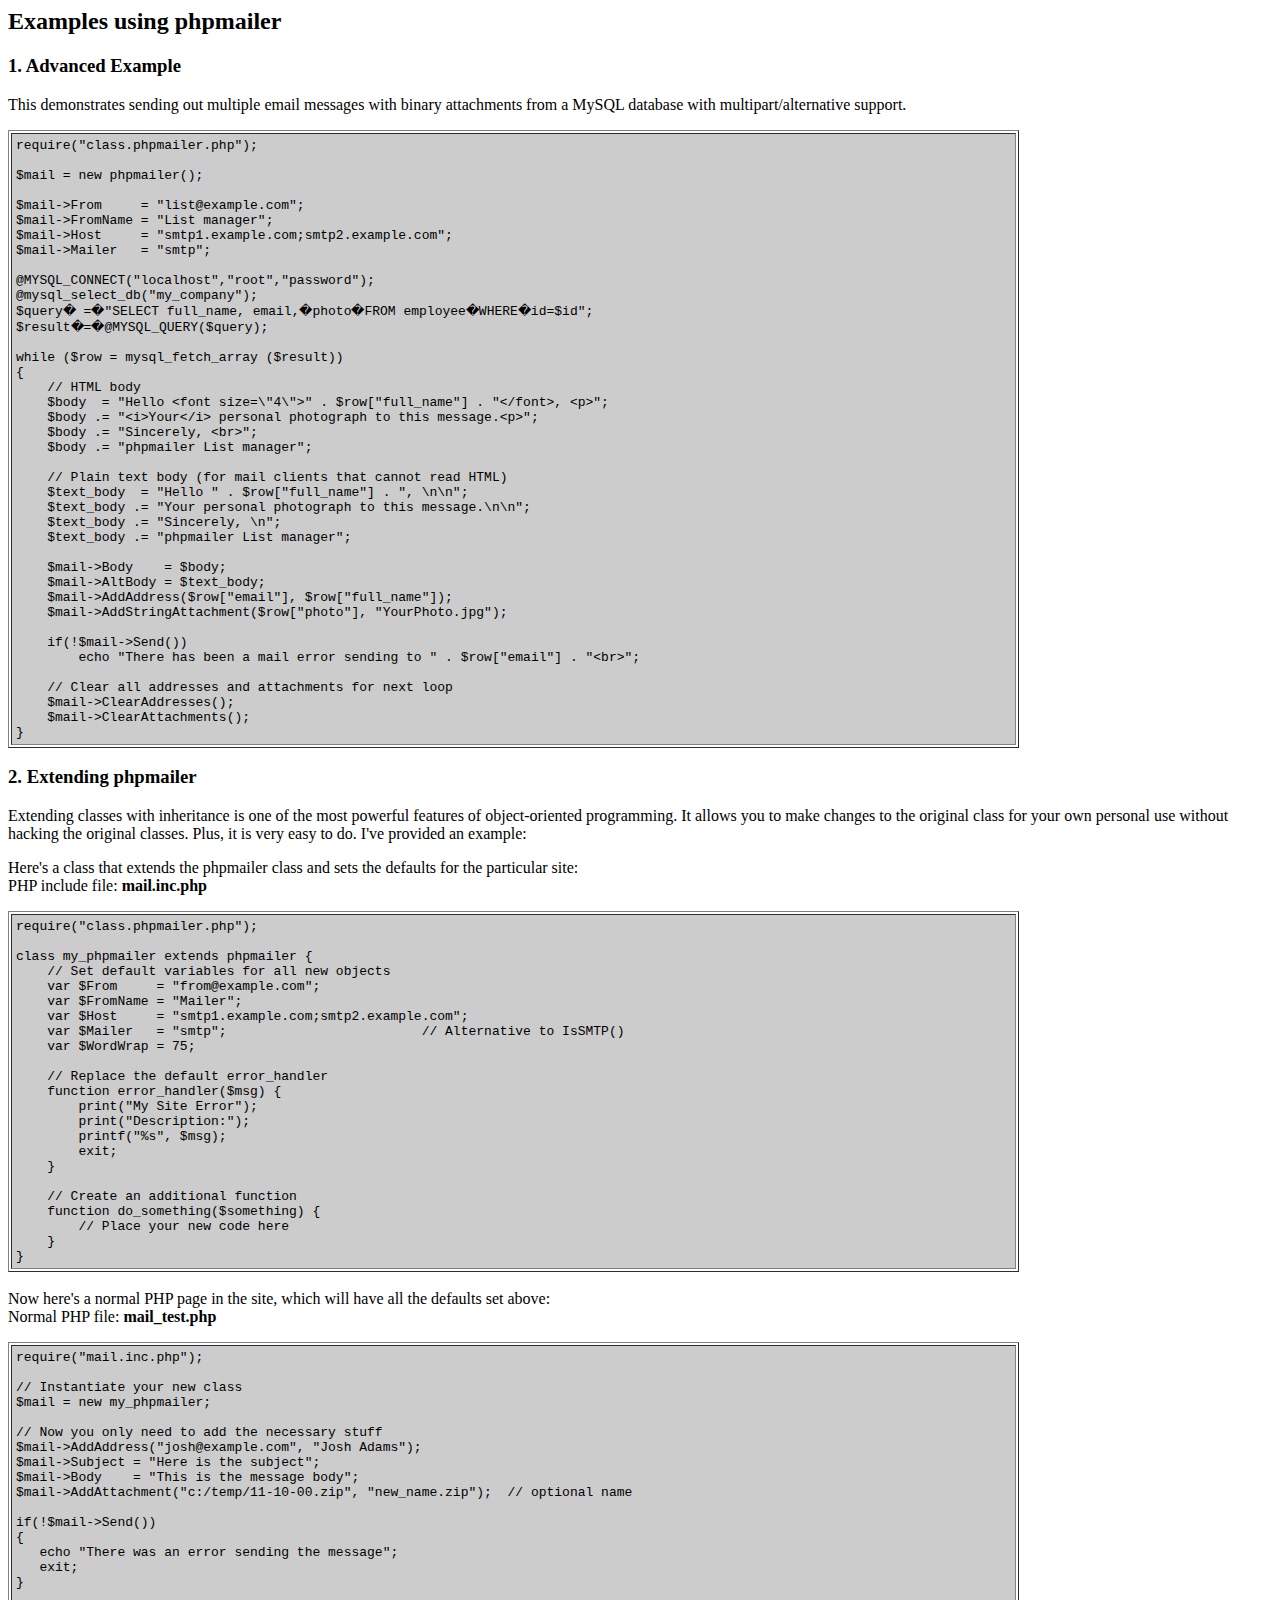
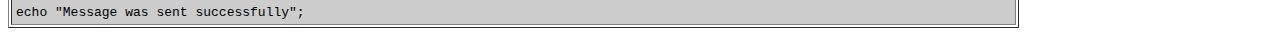
<file: form/phpmailer/docs/extending.html>
<html>
<head>
<title>Examples using phpmailer</title>
</head>

<body bgcolor="#FFFFFF">

<h2>Examples using phpmailer</h2>

<h3>1. Advanced Example</h3>
<p>

This demonstrates sending out multiple email messages with binary attachments
from a MySQL database with multipart/alternative support.<p>
<table cellpadding="4" border="1" width="80%">
<tr>
<td bgcolor="#CCCCCC">
<pre>
require("class.phpmailer.php");

$mail = new phpmailer();

$mail->From     = "list@example.com";
$mail->FromName = "List manager";
$mail->Host     = "smtp1.example.com;smtp2.example.com";
$mail->Mailer   = "smtp";

@MYSQL_CONNECT("localhost","root","password");
@mysql_select_db("my_company");
$query� =�"SELECT full_name, email,�photo�FROM employee�WHERE�id=$id";
$result�=�@MYSQL_QUERY($query);

while ($row = mysql_fetch_array ($result))
{
    // HTML body
    $body  = "Hello &lt;font size=\"4\"&gt;" . $row["full_name"] . "&lt;/font&gt;, &lt;p&gt;";
    $body .= "&lt;i&gt;Your&lt;/i&gt; personal photograph to this message.&lt;p&gt;";
    $body .= "Sincerely, &lt;br&gt;";
    $body .= "phpmailer List manager";

    // Plain text body (for mail clients that cannot read HTML)
    $text_body  = "Hello " . $row["full_name"] . ", \n\n";
    $text_body .= "Your personal photograph to this message.\n\n";
    $text_body .= "Sincerely, \n";
    $text_body .= "phpmailer List manager";

    $mail->Body    = $body;
    $mail->AltBody = $text_body;
    $mail->AddAddress($row["email"], $row["full_name"]);
    $mail->AddStringAttachment($row["photo"], "YourPhoto.jpg");

    if(!$mail->Send())
        echo "There has been a mail error sending to " . $row["email"] . "&lt;br&gt;";

    // Clear all addresses and attachments for next loop
    $mail->ClearAddresses();
    $mail->ClearAttachments();
}
</pre>
</td>
</tr>
</table>
<p>

<h3>2. Extending phpmailer</h3>
<p>

Extending classes with inheritance is one of the most
powerful features of object-oriented
programming.  It allows you to make changes to the
original class for your
own personal use without hacking the original
classes.  Plus, it is very
easy to do. I've provided an example:

<p>
Here's a class that extends the phpmailer class and sets the defaults
for the particular site:<br>
PHP include file: <b>mail.inc.php</b>
<p>

<table cellpadding="4" border="1" width="80%">
<tr>
<td bgcolor="#CCCCCC">
<pre>
require("class.phpmailer.php");

class my_phpmailer extends phpmailer {
    // Set default variables for all new objects
    var $From     = "from@example.com";
    var $FromName = "Mailer";
    var $Host     = "smtp1.example.com;smtp2.example.com";
    var $Mailer   = "smtp";                         // Alternative to IsSMTP()
    var $WordWrap = 75;

    // Replace the default error_handler
    function error_handler($msg) {
        print("My Site Error");
        print("Description:");
        printf("%s", $msg);
        exit;
    }

    // Create an additional function
    function do_something($something) {
        // Place your new code here
    }
}
</td>
</tr>
</table>
<br>

Now here's a normal PHP page in the site, which will have all the defaults set
above:<br>
Normal PHP file: <b>mail_test.php</b>
<p>

<table cellpadding="4" border="1" width="80%">
<tr>
<td bgcolor="#CCCCCC">
<pre>
require("mail.inc.php");

// Instantiate your new class
$mail = new my_phpmailer;

// Now you only need to add the necessary stuff
$mail->AddAddress("josh@example.com", "Josh Adams");
$mail->Subject = "Here is the subject";
$mail->Body    = "This is the message body";
$mail->AddAttachment("c:/temp/11-10-00.zip", "new_name.zip");  // optional name

if(!$mail->Send())
{
   echo "There was an error sending the message";
   exit;
}

echo "Message was sent successfully";
</pre>
</td>
</tr>
</table>
</p>

</body>
</html>
</file>
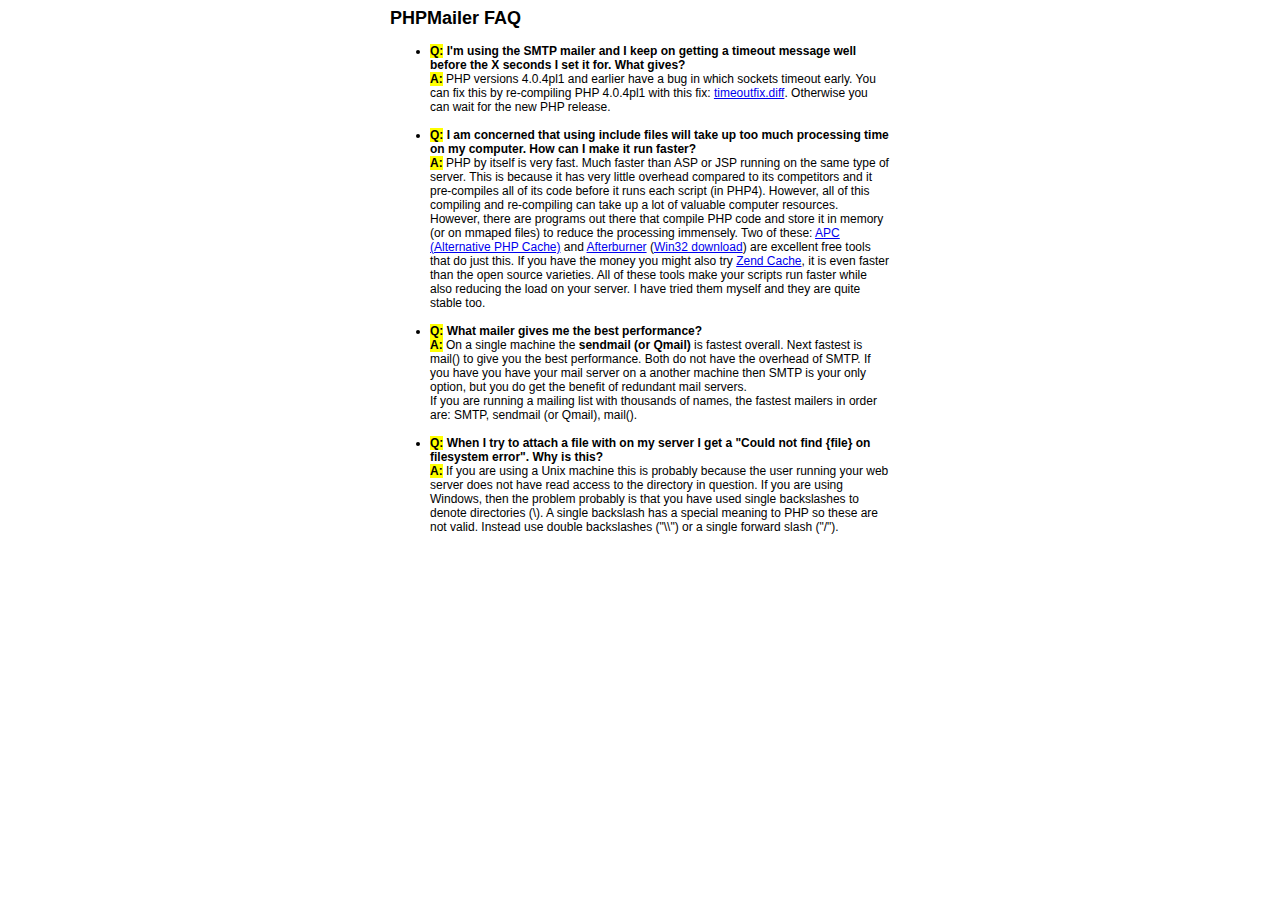
<file: form/phpmailer/docs/faq.html>
﻿<html>
<head>
<title>PHPMailer FAQ</title>
<style>
body, p {
  font-family: Arial, Helvetica, sans-serif;
  font-size: 12px;
}
div.width {
  width: 500px;
  text-align: left;
}
</style>
</head>
<body bgcolor="#FFFFFF">
<center>
<div class="width">
<h2>PHPMailer FAQ</h2>
<ul>

  <li><b style="background-color: #FFFF00">Q:</b> <b>I&#039;m using the SMTP mailer and I keep on getting a timeout message
  well before the X seconds I set it for.  What gives?</b><br />
  <b style="background-color: #FFFF00">A:</b> PHP versions 4.0.4pl1 and earlier have a bug in which sockets timeout
  early.  You can fix this by re-compiling PHP 4.0.4pl1 with this fix:
  <a href="timeoutfix.diff">timeoutfix.diff</a>. Otherwise you can wait for the new PHP release.<br /><br /></li>

  <li><b style="background-color: #FFFF00">Q:</b> <b>I am concerned that using include files will take up too much
  processing time on my computer.  How can I make it run faster?</b><br />
  <b style="background-color: #FFFF00">A:</b>  PHP by itself is very fast.  Much faster than ASP or JSP running on
  the same type of server.  This is because it has very little overhead compared
  to its competitors and it pre-compiles all of
  its code before it runs each script (in PHP4).  However, all of
  this compiling and re-compiling can take up a lot of valuable
  computer resources.  However, there are programs out there that compile
  PHP code and store it in memory (or on mmaped files) to reduce the
  processing immensely.  Two of these: <a href="http://apc.communityconnect.com">APC
  (Alternative PHP Cache)</a> and <a href="http://bwcache.bware.it/index.htm">Afterburner</a>
  (<a href="http://www.mm4.de/php4win/mod_php4_win32/">Win32 download</a>)
  are excellent free tools that do just this.  If you have the money
  you might also try <a href="http://www.zend.com">Zend Cache</a>, it is
  even faster than the open source varieties.  All of these tools make your
  scripts run faster while also reducing the load on your server. I have tried
  them myself and they are quite stable too.<br /><br /></li>

  <li><b style="background-color: #FFFF00">Q:</b> <b>What mailer gives me the best performance?</b><br />
  <b style="background-color: #FFFF00">A:</b> On a single machine the <b>sendmail (or Qmail)</b> is fastest overall.
  Next fastest is mail() to give you the best performance. Both do not have the overhead of SMTP.
  If you have you have your mail server on a another machine then
  SMTP is your only option, but you do get the benefit of redundant mail servers.<br />
  If you are running a mailing list with thousands of names, the fastest mailers in order are: SMTP, sendmail (or Qmail), mail().<br /><br /></li>

  <li><b style="background-color: #FFFF00">Q:</b> <b>When I try to attach a file with on my server I get a
  "Could not find {file} on filesystem error".  Why is this?</b><br />
  <b style="background-color: #FFFF00">A:</b> If you are using a Unix machine this is probably because the user
  running your web server does not have read access to the directory in question.  If you are using Windows,
  then the problem probably is that you have used single backslashes to denote directories (\).
  A single backslash has a special meaning to PHP so these are not
  valid.  Instead use double backslashes ("\\") or a single forward
  slash ("/").<br /><br /></li>

</ul>

</div>
</center>

</body>
</html>
</file>
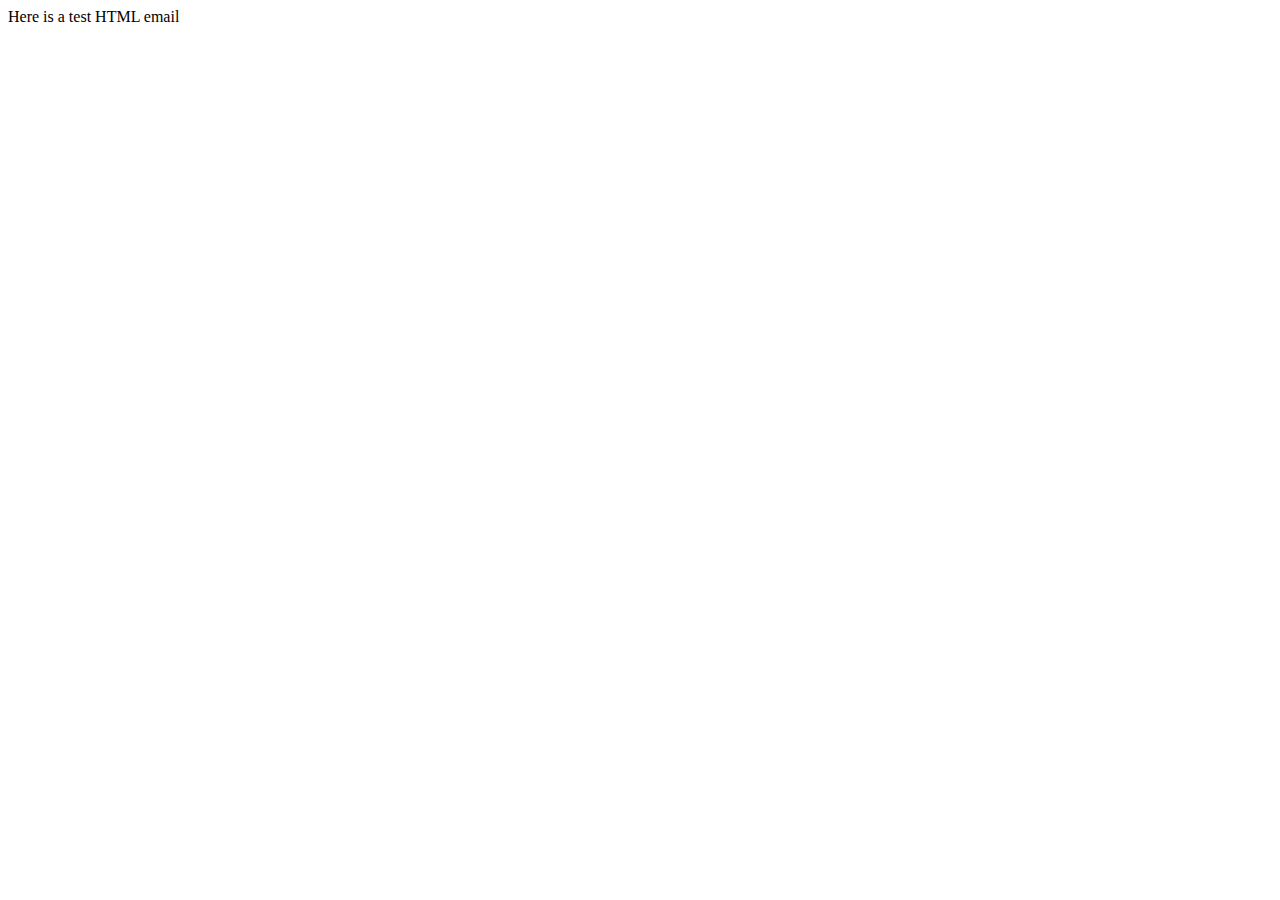
<file: form/phpmailer/test/contents.html>
<!DOCTYPE HTML PUBLIC "-//W3C//DTD HTML 4.01 Transitional//EN">
<html>
  <head>
    <title>Email test</title>
    <meta http-equiv="Content-Type" content="text/html; charset=UTF-8">
  </head>
  <body>
	<p>Here is a test HTML email</p>
  </body>
</html>
</file>
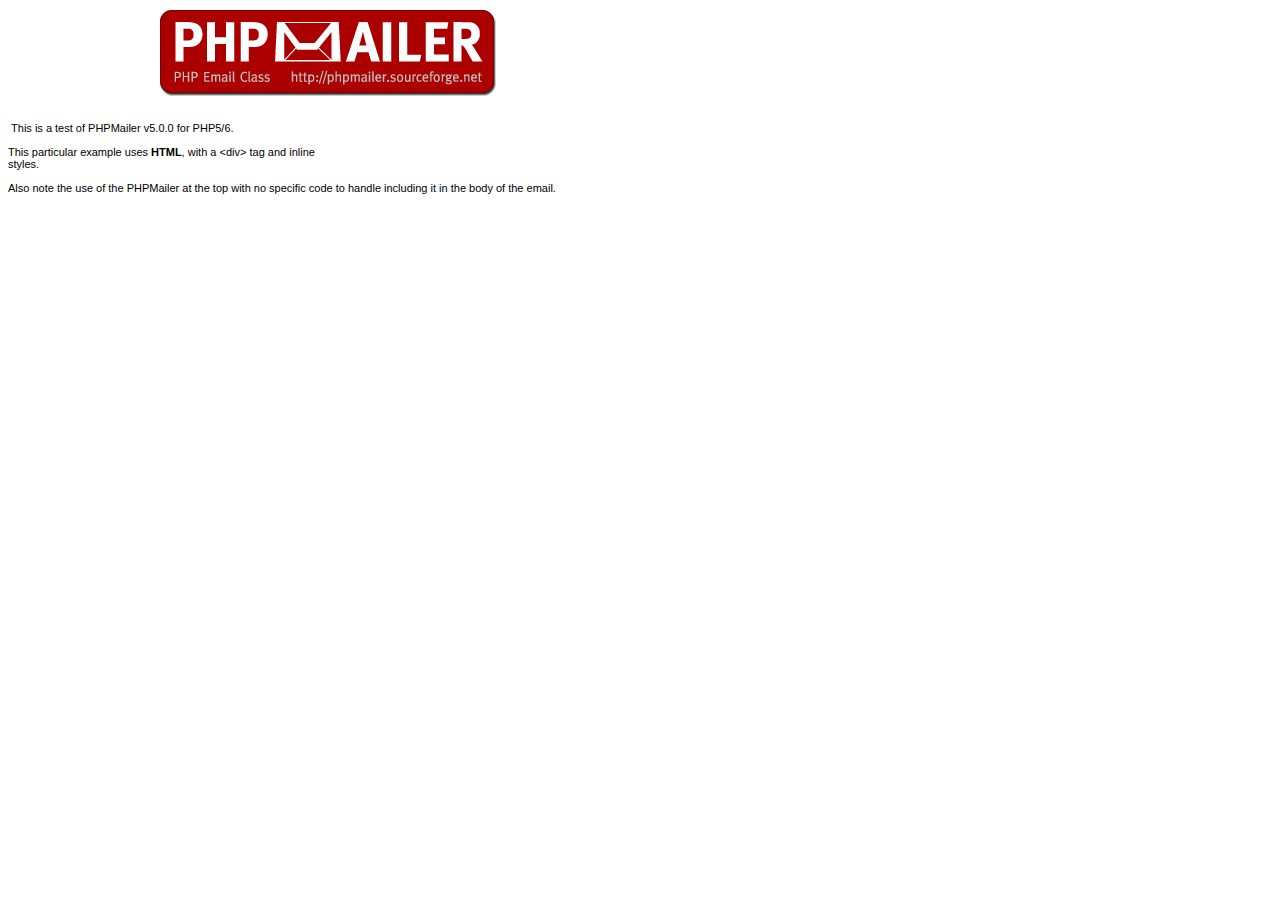
<file: form/phpmailer/test_script/contents.html>
<body>
<div style="width: 640px; font-family: Arial, Helvetica, sans-serif; font-size: 11px;">
<div align="center"><img src="images/phpmailer.gif" style="height: 90px; width: 340px"></div><br />
<br />
&nbsp;This is a test of PHPMailer v5.0.0 for PHP5/6.<br />
<br />
This particular example uses <strong>HTML</strong>, with a &lt;div&gt; tag and inline<br />
styles.<br />
<br />
Also note the use of the PHPMailer at the top with no specific code to handle
including it in the body of the email.</div>


</body>
</file>
